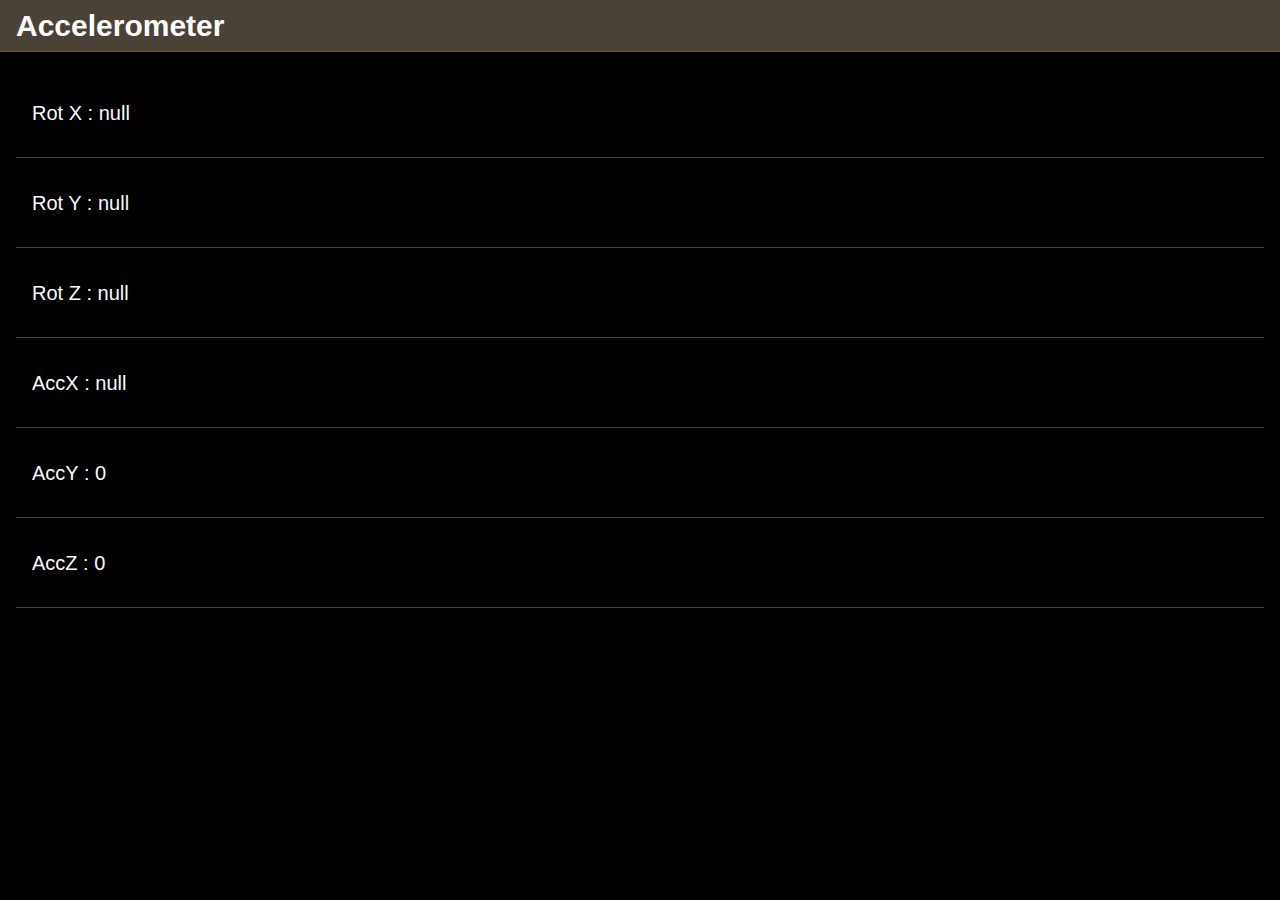
<file: index.html>
<!-- Sample Code by Victor Dibia, Dencycom.com May 16, 2014 -->
<!DOCTYPE html>
<html>
<head>
	<meta name="viewport" content="width=device-width,user-scalable=no"/>
	<title>Wearable UI</title>
	<link rel="stylesheet"  href="css/tau.min.css"> 
    <script src="js/jquery-1.9.1.js"></script> 
	<!-- load theme file for your application -->
	<link rel="stylesheet"  href="css/style.css">
</head>
<body>
	<div class="ui-page ui-page-active" id="main">
		<header class="ui-header">
			<h2 class="ui-title">Accelerometer </h2>
		</header>
		<div class="ui-content content-padding">
				
			<ul class="ui-listview">
			    <li id="rotx" style="font-size: 20px "> Rot X </li> 
			    <li id="roty" style="font-size: 20px "> Rot Y </li> 
			    <li id="rotz" style="font-size: 20px "> Rot Z</li> 
			    <li id="xaccel" style="font-size: 20px "> X </li>
				<li id="yaccel" style="font-size: 20px "> Y </li>
				<li id="zaccel" style="font-size: 20px "> Z </li>  
				
			 
			</ul>
		</div>
	</div>
</body> 
<!-- load javascript file for your application -->
<script src="js/main.js"></script>
</html>
</file>
<file: css/style.css>
* {
    font-family: Verdana, Lucida Sans, Arial, Helvetica, sans-serif;
}

body {
    margin: 0px auto;
    background-color:#222;
}

.contents {
	display: flex;
	display: -webkit-flex;
	box-sizing: border-box;
	-webkit-box-sizing: border-box;
	height:320px;
}

.content-padding {
	margin-top: 16px;
	margin-bottom: 16px;
	padding-left: 16px;
	padding-right: 16px;
}

.content_text {
	font-weight:bold;
	font-size:5em;
	color:#fff;
}
</file>
<file: css/tau.min.css>
/*
  * Copyright (c) 2013 Samsung Electronics Co., Ltd
  *
  * Licensed under the Flora License, Version 1.1 (the "License");
  * you may not use this file except in compliance with the License.
  * You may obtain a copy of the License at
  *
  *     http://floralicense.org/license/
  *
  * Unless required by applicable law or agreed to in writing, software
  * distributed under the License is distributed on an "AS IS" BASIS,
  * WITHOUT WARRANTIES OR CONDITIONS OF ANY KIND, either express or implied.
  * See the License for the specific language governing permissions and
  * limitations under the License.
  */

*{outline:0}article,aside,details,figcaption,figure,footer,header,hgroup,nav,section,summary{display:block}audio,canvas,video{display:inline-block;*display:inline;*zoom:1}audio:not([controls]){display:none;height:0}[hidden]{display:none}html{font-size:100%;-webkit-text-size-adjust:100%;-ms-text-size-adjust:100%}html,button,input,select,textarea{font-family:Tizen,Samsung Sans,Helvetica}body{margin:0}h1{font-size:2em;margin:.67em 0}h2{font-size:1.5em;margin:.83em 0}h3{font-size:1.17em;margin:1em 0}h4{font-size:1em;margin:1.33em 0}h5{font-size:.83em;margin:1.67em 0}h6{font-size:.75em;margin:2.33em 0}abbr[title]{border-bottom:1px dotted}b,strong{font-weight:700}blockquote{margin:1em 40px}dfn{font-style:italic}mark{background:#ff0;color:#000}p,pre{margin:1em 0}code,kbd,pre,samp{font-family:monospace,serif;_font-family:'courier new',monospace;font-size:1em}pre{white-space:pre;white-space:pre-wrap;word-wrap:break-word}q{quotes:none}q:before,q:after{content:'';content:none}small{font-size:75%}sub,sup{font-size:75%;line-height:0;position:relative;vertical-align:baseline}sup{top:-.5em}sub{bottom:-.25em}dl,menu,ol,ul{margin:1em 0}dd{margin:0 0 0 40px}menu,ol,ul{padding:0 0 0 40px}nav ul,nav ol{list-style:none;list-style-image:none}img{border:0;-ms-interpolation-mode:bicubic}svg:not(:root){overflow:hidden}figure{margin:0}form{margin:0}fieldset{border:1px solid silver;margin:0 2px;padding:.35em .625em .75em}legend{border:0;padding:0;white-space:normal;*margin-left:-7px}button,input,select,textarea{font-size:100%;margin:0;vertical-align:baseline;*vertical-align:middle}button,input{line-height:normal}button[disabled],input[disabled]{cursor:default}input[type=checkbox],input[type=radio]{box-sizing:border-box;padding:0;*height:13px;*width:13px}input[type=time],input[type=date]{color:#000}input[type=search]{-webkit-appearance:textfield;-moz-box-sizing:content-box;-webkit-box-sizing:content-box;box-sizing:content-box}input[type=search]::-webkit-search-cancel-button,input[type=search]::-webkit-search-decoration{-webkit-appearance:none}button::-moz-focus-inner,input::-moz-focus-inner{border:0;padding:0}textarea{overflow:auto;vertical-align:top}table{border-collapse:collapse;border-spacing:0}html{font-size:15px}.screen-hidden{visibility:hidden;position:absolute;top:-10000em;left:-10000em}button,input{outline:0;cursor:pointer}*{-webkit-box-sizing:border-box;-moz-box-sizing:border-box;box-sizing:border-box}a{text-decoration:none!important;color:#fafafa}ul,li{margin:0;padding:0;list-style-type:none}img{margin:0;padding:0}body{height:100%;font-size:2.2666666666666666rem;font-family:Tizen,Samsung Sans,Helvetica;background:#000;color:#fafafa}.ui-page{width:100%;height:100%;overflow:hidden;display:none;position:absolute;top:0;left:0;background:#000;-webkit-tap-highlight-color:rgba(0,0,0,0)}.ui-page.ui-page-active{display:block}.scrolling-mode-touch{-webkit-overflow-scrolling:touch;-moz-overflow-scrolling:touch;-o-overflow-scrolling:touch;-ms-overflow-scrolling:touch;overflow-scrolling:touch}.ui-content{width:auto;height:100%;overflow:auto;-webkit-overflow-scrolling:touch;-moz-overflow-scrolling:touch;-o-overflow-scrolling:touch;-ms-overflow-scrolling:touch;overflow-scrolling:touch}.ui-header{position:relative;width:100%;height:3.466666666666667rem;line-height:3.466666666666667rem;background-color:#4b4237;border-bottom:1px solid #6b563d}.ui-header .ui-title{color:#fff;font-size:2rem;white-space:nowrap;margin:0;padding-left:1.0666666666666667rem;padding-right:1.0666666666666667rem}.ui-header .ui-title.ui-icon{padding-left:4rem;background-position:1.0666666666666667rem .6rem;background-size:2.2666666666666666rem 2.2666666666666666rem;background-repeat:no-repeat}.ui-header .ui-title-text-fadeout{-webkit-mask-image:-webkit-linear-gradient(left,#000 80%,rgba(0,0,0,0) 95%)}.ui-header.ui-has-more .ui-title{padding-right:5.2rem}.ui-header.ui-has-more .ui-title-text-fadeout{-webkit-mask-image:-webkit-linear-gradient(left,#000 65%,rgba(0,0,0,0) 80%)}.ui-header button.ui-more,.ui-header input.ui-more{border:0 none;padding:0}.ui-header .ui-more-disable{cursor:default;background-color:transparent}.ui-header .ui-more{display:block;position:absolute;top:0;right:0;width:4.533333333333333rem;height:100%;overflow:hidden;text-indent:-1000em;background-position:center center;background-color:transparent;cursor:pointer}.ui-header .ui-more:active{background-color:#635d59}.ui-header .ui-more.ui-icon-detail{background-image:url(images/Actionbar/tw_ic_menu_detail_normal_holo_dark.png)}.ui-header .ui-more.ui-icon-detail[disabled=disabled]{cursor:default;background-color:transparent;background-image:url(images/Actionbar/tw_ic_menu_detail_disable_holo_dark.png)}.ui-header .ui-more.ui-icon-overflow{background-image:url(images/Actionbar/tw_ic_menu_moreoverflow_normal_holo_dark.png)}.ui-header .ui-more.ui-icon-overflow[disabled=disabled]{cursor:default;background-color:transparent;background-image:url(images/Actionbar/tw_ic_menu_moreoverflow_disable_holo_dark.png)}.ui-header .ui-more.ui-icon-selectall{background-image:url(images/Actionbar/tw_ic_menu_selectall_normal_holo_dark.png)}.ui-header .ui-more.ui-icon-selectall[disabled=disabled]{cursor:default;background-color:transparent;background-image:url(images/Actionbar/tw_ic_menu_selectall_disable_holo_dark.png)}.ui-footer{width:100%;height:5.066666666666666rem;position:absolute;bottom:0;left:0}.ui-grid-col>*{float:left}.ui-page .ui-grid-col-1>*{float:left}.ui-page .ui-grid-col-1>*{width:100%}.ui-page .ui-grid-col-2>*{float:left}.ui-page .ui-grid-col-2>*{width:50%}.ui-page .ui-grid-col-3>*{float:left}.ui-page .ui-grid-col-3>*{width:33.333333333333336%}.ui-grid-row>*{display:block}@-webkit-keyframes indeterminate{0%{background-image:url(images/Progress/tw_progressbar_indeterminate1_holo_dark.png)}50%{background-image:url(images/Progress/tw_progressbar_indeterminate2_holo_dark.png)}100%{background-image:url(images/Progress/tw_progressbar_indeterminate1_holo_dark.png)}}progress{position:relative;padding-left:1.0666666666666667rem;padding-right:1.0666666666666667rem;margin-top:.9333333333333333rem;margin-bottom:.9333333333333333rem;color:#fff;width:100%;height:.4rem;-webkit-appearance:none;border:0}progress::-webkit-progress-bar{position:relative;background-color:#111;border-radius:.13333333333333333rem;overflow:hidden}progress::-webkit-progress-value{background-color:#ff8600;height:.4rem;border-radius:.13333333333333333rem;overflow:hidden}progress.ui-progress-indeterminate::-webkit-progress-value{-webkit-animation:indeterminate 1s infinite}.ui-progress-proportion{display:inline-block;float:left;font-size:1.3333333333333333rem;padding-left:1.0666666666666667rem;padding-right:1.0666666666666667rem;margin-top:-.6666666666666666rem}.ui-progress-ratio{display:inline-block;float:right;font-size:1.3333333333333333rem;padding-left:1.0666666666666667rem;padding-right:1.0666666666666667rem;margin-top:-.6666666666666666rem}.ui-switch-activation,.ui-switch-handler{display:block;background:url(images/Controller_icon/tw_btn_toggle_dark.png) no-repeat}.ui-switch{width:100%;color:#fff}.ui-toggleswitch{display:block;width:9.333333333333334rem;margin:0 auto}.ui-switch-text{margin-top:2rem;margin-bottom:2.6666666666666665rem;padding:0 30;font-size:2.2666666666666666rem;text-align:center}.ui-switch-input{display:none}.ui-switch-inneroffset{width:50%;height:100%}.ui-switch-activation{width:9.333333333333334rem;height:4.666666666666667rem;background-position:-2px -72px;margin:0 auto;margin-top:1.5333333333333332rem}.ui-switch-activation .ui-switch-handler{position:relative;width:5.733333333333333rem;height:4.666666666666667rem;background-position:-2px -288px;left:0}.ui-switch-activation:active{width:9.333333333333334rem;height:4.666666666666667rem;background-position:-2px -144px;margin:0 auto;margin-top:1.5333333333333332rem}.ui-switch-activation:active .ui-switch-handler:active{position:relative;width:5.733333333333333rem;height:4.666666666666667rem;background-position:-2px -360px;left:0}.ui-switch-activation:disable{width:9.333333333333334rem;height:4.666666666666667rem;background-position:-2px 0;margin:0 auto;margin-top:1.5333333333333332rem}.ui-switch-activation:disable .ui-switch-handler:disable{position:relative;width:5.733333333333333rem;height:4.666666666666667rem;background-position:-2px -216px;left:0}.ui-switch-input:checked~{display:none}.ui-switch-input:checked~.ui-switch-activation{width:9.333333333333334rem;height:4.666666666666667rem;background-position:-2px -72px;margin:0 auto;margin-top:1.5333333333333332rem}.ui-switch-input:checked~.ui-switch-activation .ui-switch-handler{position:relative;width:5.733333333333333rem;height:4.666666666666667rem;background-position:-2px -504px;left:72%}.ui-switch-input:checked~.ui-switch-activation:active{width:9.333333333333334rem;height:4.666666666666667rem;background-position:-2px -144px;margin:0 auto;margin-top:1.5333333333333332rem}.ui-switch-input:checked~.ui-switch-activation:active .ui-switch-handler:active{position:relative;width:5.733333333333333rem;height:4.666666666666667rem;background-position:-2px -576px;left:72%}.ui-switch-input:checked~.ui-switch-activation:disable{width:9.333333333333334rem;height:4.666666666666667rem;background-position:-2px 0;margin:0 auto;margin-top:1.5333333333333332rem}.ui-switch-input:checked~.ui-switch-activation:disable .ui-switch-handler:disable{position:relative;width:5.733333333333333rem;height:4.666666666666667rem;background-position:-2px -432px;left:72%}@-webkit-keyframes rotating{from{-webkit-transform:rotate(0deg)}to{-webkit-transform:rotate(360deg)}}.ui-processing{background-image:url(images/Progress/tw_widget_popup_activity.png);-webkit-animation:rotating 1s linear infinite;width:5.333333333333333rem;height:5.333333333333333rem;margin:0 auto;margin-top:2.2666666666666666rem;margin-bottom:.9333333333333333rem}.ui-processing-text{margin:0 auto;text-align:center;width:11.2rem;font-size:1.6rem}.ui-btn{display:block;padding-top:1.6rem;padding-right:.6666666666666666rem;padding-bottom:1.6rem;padding-left:.6666666666666666rem;margin:0;font-size:2.0666666666666664rem;line-height:1.8666666666666667rem;text-align:center;white-space:nowrap;cursor:pointer;vertical-align:middle;text-overflow:ellipsis;overflow:hidden;border:0 none;color:#fff;background-color:#4b4237}a.ui-btn:active:hover,.ui-btn:enabled:active:hover{background-color:#635d59}.ui-btn:enabled:focus{background-color:#4b4237}a.ui-btn.ui-state-disabled,.ui-btn:disabled{color:#333;background-color:#1d1a18;cursor:default}.ui-btn.ui-multiline{padding-top:.6666666666666666rem;padding-bottom:.6666666666666666rem}.ui-btn.ui-inline{display:inline-block}.ui-btn.ui-btn-icon{background-position:center center;height:5.066666666666666rem;text-indent:-1000em;overflow:hidden;background-repeat:no-repeat;background-size:4rem 4rem}.ui-default{color:#fff;background-color:#4b4237}a.ui-default:active:hover,.ui-default:enabled:active:hover{background-color:#635d59}.ui-default:enabled:focus{background-color:#4b4237}a.ui-default.ui-state-disabled,.ui-default:disabled{color:#333;background-color:#1d1a18;cursor:default}.ui-color-red{color:#fff;background-color:#ce2302}a.ui-color-red:active:hover,.ui-color-red:enabled:active:hover{background-color:#dd654e}.ui-color-red:enabled:focus{background-color:#ce2302}a.ui-color-red.ui-state-disabled,.ui-color-red:disabled{color:rgba(255,255,255,.15);background-color:#4e1910;cursor:default}.ui-color-orange{color:#fff;background-color:#ed8600}a.ui-color-orange:active:hover,.ui-color-orange:enabled:active:hover{background-color:#f0aa56}.ui-color-orange:enabled:focus{background-color:#ed8600}a.ui-color-orange.ui-state-disabled,.ui-color-orange:disabled{color:rgba(255,255,255,.15);background-color:#462805;cursor:default}.ui-color-green{color:#fff;background-color:#64a323}a.ui-color-green:active:hover,.ui-color-green:enabled:active:hover{background-color:#92be5e}.ui-color-green:enabled:focus{background-color:#64a323}a.ui-color-green.ui-state-disabled,.ui-color-green:disabled{color:rgba(255,255,255,.15);background-color:#26351e;cursor:default}.ui-btn:focus,.ui-btn:active{outline:0}a.ui-btn{text-decoration:none;box-sizing:border-box}button.ui-btn,input.ui-btn{box-sizing:border-box;-webkit-appearance:none;-moz-appearance:none;width:100%}button.ui-btn.ui-inline,input.ui-btn.ui-inline{display:inline-block;width:auto}.ui-grid-col-1>.ui-btn{border-left:solid 1px #000}.ui-grid-col-1>.ui-btn:first-child{border-left:0 none}.ui-grid-col-2>.ui-btn{border-left:solid 1px #000}.ui-grid-col-2>.ui-btn:first-child{border-left:0 none}.ui-grid-col-3>.ui-btn{border-left:solid 1px #000}.ui-grid-col-3>.ui-btn:first-child{border-left:0 none}.ui-grid-row>.ui-btn{margin-top:1px}.ui-grid-row>.ui-btn:first-child{margin-top:0}.ui-popup{position:absolute;top:-10000em;left:-10000em;margin:0;padding:.2rem;background-color:#000;border:3px solid #804800;visibility:hidden}.ui-popup .ui-popup-header{width:100%;min-height:3.6rem;font-size:2rem;text-align:left;background-color:#222;color:#ff9000;padding:.4666666666666667rem 1.0666666666666667rem;border-bottom:1px solid #434343;overflow:hidden;text-overflow:ellipsis;white-space:nowrap}.ui-popup .ui-popup-content{width:100%;font-size:2.2666666666666666rem;text-align:left;color:#fafafa;background-color:#222;padding:.6666666666666666rem 1.0666666666666667rem .6rem}.ui-popup .ui-popup-content .ui-listview{margin:-.6rem -1.0666666666666667rem -.6rem -1.0666666666666667rem}.ui-popup .ui-popup-content .ui-listview li{font-size:2.2666666666666666rem}.ui-popup .ui-popup-footer{width:100%;height:4.666666666666667rem}.ui-popup .ui-popup-footer .ui-btn{padding-top:1.4rem;padding-bottom:1.4rem;font-size:2rem}.ui-popup.ui-popup-active{visibility:visible;top:0;left:0}.ui-popup-toast{margin-left:0;margin-right:0;margin-bottom:0;font-size:1.6rem;border:3px solid #804800;position:absolute;bottom:0;top:auto;height:auto}.ui-popup-toast.ui-popup-active{top:auto}.ui-popup-toast .ui-popup-content{padding:.6666666666666666rem 1.0666666666666667rem;background-color:#222}.ui-popup-background{position:absolute;top:0;bottom:0;left:0;right:0}.ui-listview li{font-size:2.533333333333333rem;line-height:3.2rem;width:100%;min-height:6rem;padding:1.4rem .5333333333333333rem 1.3333333333333333rem 1.0666666666666667rem;border-bottom:1px solid #404040;overflow:hidden;text-overflow:ellipsis}.ui-listview li>*{white-space:nowrap;text-overflow:ellipsis;overflow:hidden;-webkit-user-select:none}.ui-listview li>a{display:block;width:100%;height:100%;margin:-1.4rem -1.0666666666666667rem;padding:1.4rem 1.0666666666666667rem;-o-box-sizing:content-box;-ms-box-sizing:content-box;-moz-box-sizing:content-box;-webkit-box-sizing:content-box;box-sizing:content-box}.ui-listview li.ui-li-active{background-color:#584a3a}.ui-viewport-transitioning,.ui-viewport-transitioning .ui-page{width:100%;height:100%;overflow:hidden;-webkit-box-sizing:border-box;-moz-box-sizing:border-box;box-sizing:border-box}.ui-pre-in{z-index:100;visibility:visible;display:block;top:0;left:0}.in{-webkit-animation-timing-function:ease-out;-webkit-animation-duration:350ms;-moz-animation-timing-function:ease-out;-moz-animation-duration:350ms;animation-timing-function:ease-out;animation-duration:350ms}.out{-webkit-animation-timing-function:ease-in;-webkit-animation-duration:225ms;-moz-animation-timing-function:ease-in;-moz-animation-duration:225ms;animation-timing-function:ease-in;animation-duration:225ms}@-webkit-keyframes fadein{from{opacity:0}to{opacity:1}}@-moz-keyframes fadein{from{opacity:0}to{opacity:1}}@keyframes fadein{from{opacity:0}to{opacity:1}}@-webkit-keyframes fadeout{from{opacity:1}to{opacity:0}}@-moz-keyframes fadeout{from{opacity:1}to{opacity:0}}@keyframes fadeout{from{opacity:1}to{opacity:0}}.fade.out{opacity:0;-webkit-animation-duration:125ms;-webkit-animation-name:fadeout;-moz-animation-duration:125ms;-moz-animation-name:fadeout;animation-duration:125ms;animation-name:fadeout}.fade.in{opacity:1;-webkit-animation-duration:225ms;-webkit-animation-name:fadein;-moz-animation-duration:225ms;-moz-animation-name:fadein;animation-duration:225ms;animation-name:fadein}.slideup.out{-webkit-animation-name:fadeout;-webkit-animation-duration:250ms;-moz-animation-name:fadeout;-moz-animation-duration:250ms;animation-name:fadeout;animation-duration:250ms}.slideup.in{-webkit-transform:translateY(0);-webkit-animation-name:slideinfrombottom;-webkit-animation-duration:250ms;-moz-transform:translateY(0);-moz-animation-name:slideinfrombottom;-moz-animation-duration:250ms;transform:translateY(0);animation-name:slideinfrombottom;animation-duration:250ms}.slideup.in.reverse{-webkit-animation-name:fadein;-webkit-animation-duration:150ms;-moz-animation-name:fadein;-moz-animation-duration:150ms;animation-name:fadein;animation-duration:150ms}.slideup.out.reverse{z-index:101;-webkit-transform:translateY(100%);-webkit-animation-name:slideouttobottom;-webkit-animation-duration:200ms;-moz-transform:translateY(100%);-moz-animation-name:slideouttobottom;-moz-animation-duration:200ms;transform:translateY(100%);animation-name:slideouttobottom;animation-duration:200ms}@-webkit-keyframes slideinfrombottom{from{-webkit-transform:translateY(100%)}to{-webkit-transform:translateY(0)}}@-moz-keyframes slideinfrombottom{from{-moz-transform:translateY(100%)}to{-moz-transform:translateY(0)}}@keyframes slideinfrombottom{from{transform:translateY(100%)}to{transform:translateY(0)}}@-webkit-keyframes slideouttobottom{from{-webkit-transform:translateY(0)}to{-webkit-transform:translateY(100%)}}@-moz-keyframes slideouttobottom{from{-moz-transform:translateY(0)}to{-moz-transform:translateY(100%)}}@keyframes slideouttobottom{from{transform:translateY(0)}to{transform:translateY(100%)}}.ui-indexscrollbar{display:block;position:fixed;right:0;top:0;width:2.6666666666666665rem;height:100%;background-color:#222;z-index:10;overflow:visible}.ui-indexscrollbar ul{position:absolute;width:100%;top:0}.ui-indexscrollbar ul li{color:#595959;display:block;width:100%;text-align:center;font-size:1.6rem;height:2.4rem}.ui-indexscrollbar ul li.ui-state-selected{background-color:#f99107;color:#fff}.ui-indexscrollbar ul.ui-indexscrollbar-supplementary{position:relative;height:auto;top:0;right:-2.6666666666666665rem;width:100%}.ui-indexscrollbar ul.ui-indexscrollbar-supplementary li{background-color:#2c2c2c;color:#595959}.ui-indexscrollbar ul.ui-indexscrollbar-supplementary li.ui-state-selected{background-color:#2c2c2c;color:#ff9000}.ui-indexscrollbar+.ui-listview li{padding-right:2.6666666666666665rem}.ui-indexscrollbar-indicator{position:fixed;top:0;left:0;z-index:9;display:none}.ui-indexscrollbar-indicator>span{width:9.333333333333334rem;height:5.8rem;position:absolute;display:block;top:50%;left:50%;margin-left:-6rem;margin-top:-2.8666666666666667rem;line-height:5.8rem;font-size:4.666666666666667rem;text-align:center;background-color:#58493a;color:#fff}.ui-indexscrollbar-indicator>span>span.ui-selected{color:#ff9000}.ui-scrollbar-tab-type{height:6px;background-color:#35302c}.ui-scrollbar-tab-type+*{margin-top:6px}.ui-scrollbar-tab-type .ui-scrollbar-indicator{position:absolute;height:6px;margin-right:1px;margin-left:1px;background-color:#f99107}.ui-scrollbar-bar-type{position:absolute}.ui-scrollbar-bar-type.ui-scrollbar-horizontal{left:0;bottom:0;width:100%;height:8px}.ui-scrollbar-bar-type.ui-scrollbar-vertical{right:0;top:0;width:8px;height:100%}.ui-scrollbar-bar-type .ui-scrollbar-indicator{position:absolute;margin:2px;background-color:#666}.ui-scrollbar-bar-type.ui-scrollbar-horizontal .ui-scrollbar-indicator{height:4px}.ui-scrollbar-bar-type.ui-scrollbar-vertical .ui-scrollbar-indicator{width:4px}.ui-scrollbar-bouncing-effect{display:none;position:absolute;background-repeat:no-repeat;-webkit-animation-duration:.47s;-webkit-animation-timing-function:step-start;-webkit-animation-fill-mode:forwards}.ui-scrollbar-bouncing-effect.ui-top{width:100%;height:56px;top:0;left:0;background-image:url(images/Scroller/scrollbar-bouncing-effect-top.png)}.ui-scrollbar-bouncing-effect.ui-bottom{width:100%;height:56px;bottom:0;left:0;background-image:url(images/Scroller/scrollbar-bouncing-effect-bottom.png)}.ui-scrollbar-bouncing-effect.ui-left{width:56px;height:100%;top:0;left:0;background-image:url(images/Scroller/scrollbar-bouncing-effect-left.png)}.ui-scrollbar-bouncing-effect.ui-right{width:56px;height:100%;top:0;right:0;background-image:url(images/Scroller/scrollbar-bouncing-effect-right.png)}@-webkit-keyframes ui-vertical-show{0%{background-position:center 0}10%{background-position:center -60px}20%{background-position:center -120px}30%{background-position:center -180px}40%{background-position:center -240px}50%{background-position:center -300px}60%{background-position:center -360px}70%{background-position:center -420px}80%{background-position:center -480px}90%{background-position:center -540px}100%{background-position:center -540px}}@-webkit-keyframes ui-vertical-hide{0%{background-position:center -600px}10%{background-position:center -660px}20%{background-position:center -720px}30%{background-position:center -780px}40%{background-position:center -840px}50%{background-position:center -900px}60%{background-position:center -960px}70%{background-position:center -1020px}80%{background-position:center -1080px}90%{background-position:center -1140px}100%{background-position:center -1140px}}@-webkit-keyframes ui-horizontal-show{0%{background-position:0 center}10%{background-position:-60px center}20%{background-position:-120px center}30%{background-position:-180px center}40%{background-position:-240px center}50%{background-position:-300px center}60%{background-position:-360px center}70%{background-position:-420px center}80%{background-position:-480px center}90%{background-position:-540px center}100%{background-position:-540px center}}@-webkit-keyframes ui-horizontal-hide{0%{background-position:-600px center}10%{background-position:-660px center}20%{background-position:-720px center}30%{background-position:-780px center}40%{background-position:-840px center}50%{background-position:-900px center}60%{background-position:-960px center}70%{background-position:-1020px center}80%{background-position:-1080px center}90%{background-position:-1140px center}100%{background-position:-1140px center}}.ui-scrollbar-bouncing-effect.ui-top.ui-show,.ui-scrollbar-bouncing-effect.ui-bottom.ui-show{display:block;-webkit-animation-name:ui-vertical-show}.ui-scrollbar-bouncing-effect.ui-top.ui-hide,.ui-scrollbar-bouncing-effect.ui-bottom.ui-hide{display:block;-webkit-animation-name:ui-vertical-hide}.ui-scrollbar-bouncing-effect.ui-left.ui-show,.ui-scrollbar-bouncing-effect.ui-right.ui-show{display:block;-webkit-animation-name:ui-horizontal-show}.ui-scrollbar-bouncing-effect.ui-left.ui-hide,.ui-scrollbar-bouncing-effect.ui-right.ui-hide{display:block;-webkit-animation-name:ui-horizontal-hide}
</file>
